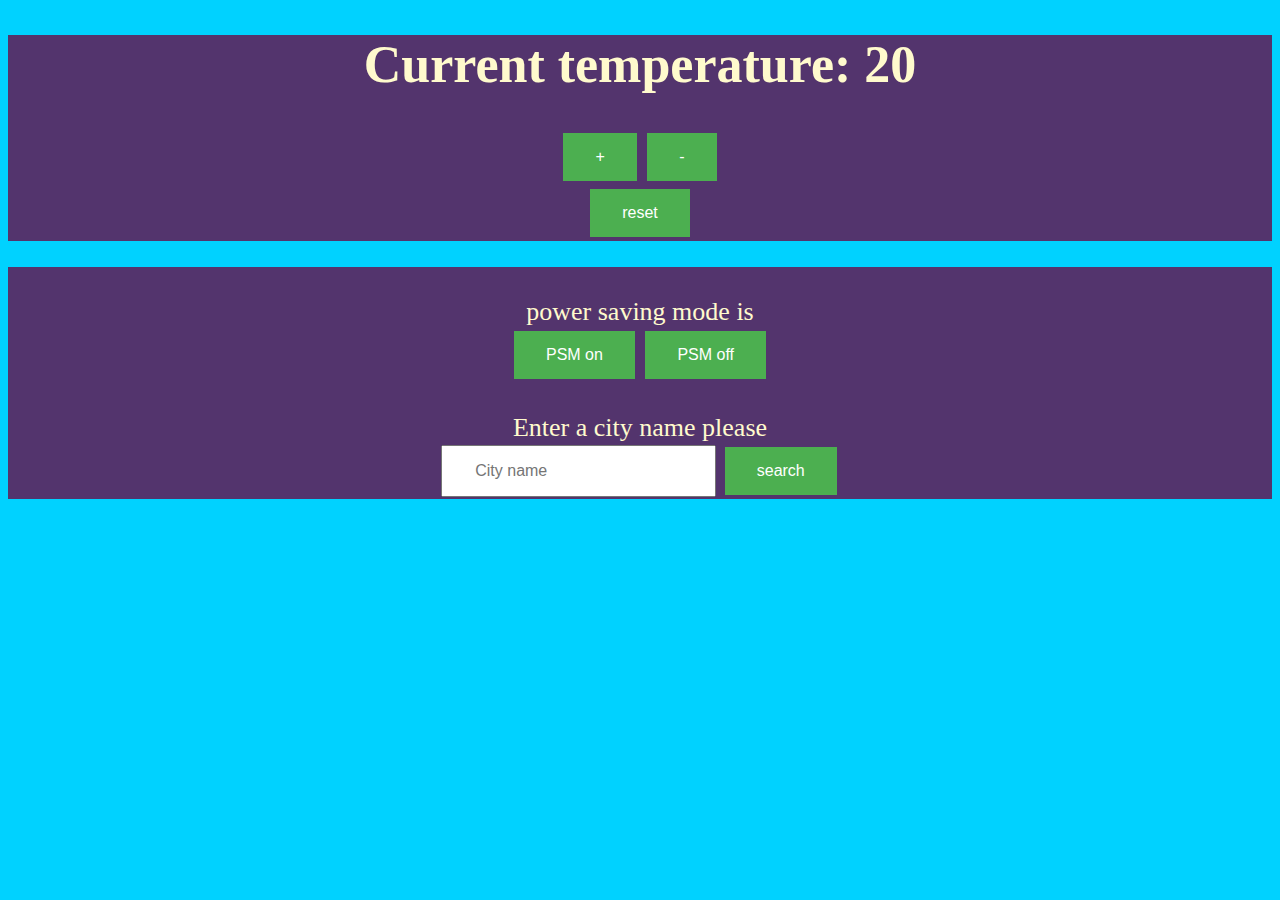
<file: index.html>
<!DOCTYPE html>
<html>
  <head>
    <link type="text/css" rel="stylesheet" href="thermostat.css">
    <script src="https://ajax.googleapis.com/ajax/libs/jquery/3.1.0/jquery.min.js"></script>
    <meta charset="utf-8"/>
    <title>Thermostat</title>
  </head>
  <body>
    <section>
      <h1>Current temperature: <span id="temperature"></span>
      <h2 id="city-temperature"></h2>
      <p>
        <button id="temperature-up"> + </button>
        <button id="temperature-down"> - </button>
        <br>
        <button id="temperature-reset">reset</button>
        <br>
      </p>
    </section>
    <section>
      <br>
    power saving mode is <span id="power-saving-status"></span>
    <br>
    <button id="powersaving-on">PSM on</button>

    <button id="powersaving-off">PSM off</button>
  </section>
    <section>
      <form class="city-form">
        <br>Enter a city name please<br>
        <input type="text" name="q" placeholder="City name" autocomplete="off">
        <input type="submit" name="submit" value="search">
      </form>
    </section>
    <script src="src/Thermostat.js"></script>
    <script src="interface.js"></script>
  </body>
</html>
</file>
<file: thermostat.css>
.low-usage {
  color: green;
}

.medium-usage {
  color: lemonchiffon;
}

.high-usage {
  color: red;
}

body{
  background-color: #00d2ff;
}

section{
  background-color: #53346D;
  font-size: 26px;
  text-align: center;
}

h1{
  font-weight: 900;
}

h2{
  font-weight: 800;
}

h1, h2, section, body {
  color: lemonchiffon;
}

button {
    background-color: #4CAF50;
    border: none;
    color: white;
    padding: 15px 32px;
    text-align: center;
    text-decoration: none;
    display: inline-block;
    font-size: 16px;
    margin: 4px 2px;
    cursor: pointer;
}
input[type=text]{
  font-size: 16px;
  padding: 15px 32px;
}
input[type=submit]{
    background-color: #4CAF50;
    border: none;
    color: white;
    padding: 15px 32px;
    text-align: center;
    text-decoration: none;
    display: inline-block;
    font-size: 16px;
    margin: 4px 2px;
    cursor: pointer;
}
</file>
